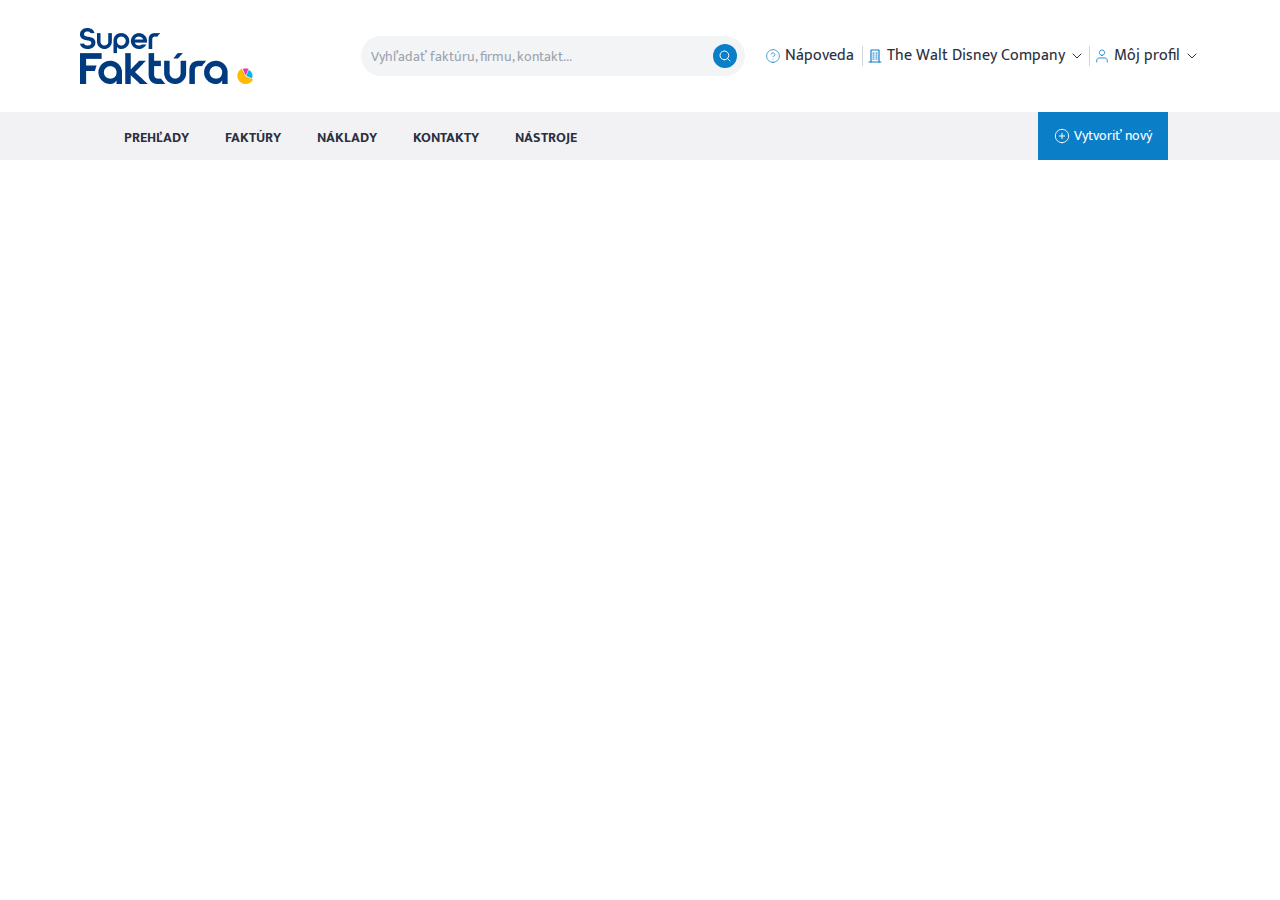
<file: public/index.html>
<html lang="en">
    <head>
        <meta charset="UTF-8">
        <meta name="viewport" content="width=device-width, initial-scale=1.0">
        <title>SuperFaktúra</title>
        <link rel="stylesheet" href="style.css"> 
        <script src="index.js"></script>
    </head>
    <body class="text-white font-mukta">
        <div class="">
            <div class="bg-white h-36 md:h-28 w-full">
                <div class="md:mx-8 lg:mx-20 bg-white h-full md:flex md:flex-row justify-between">
                    <div id="pageHeader"  class="visible flex p-4 md:p-0 items-center justify-between">
                        <img class="h-9 md:h-14" src = "img\Logo_Superfaktura.png" alt="Logo Superfaktura SVG"/>
                        <div class="md:hidden flex items-center gap-2">
                            <img class="w-7 h-7 bg-navbg p-1 rounded-full" src = "img\Add.svg" alt="Add SVG"/>
                            <img class="w-7 h-7 bg-navbg p-2 rounded-full" src = "img\Avatar.svg" alt="Avatar SVG"/>
                            <img onclick="showCloseMenu()" class="w-7 h-7 bg-navbg p-2 rounded-full" src = "img\Menu.svg" alt="Menu SVG"/>
                        </div>
                    </div>
                    <div id="menuHeader" class="bg-white w-full hidden text-black shadow-lg">
                        <div class="flex p-4 md:p-0 items-center justify-between">
                            <span>Menu</span>
                            <img onclick="showCloseMenu()" class="w-4 h-4" src = "img\Close.svg" alt="Close SVG"/>
                        </div>
                    </div>
                    <div class="md:flex justify-end md:gap-5">
                        <div id="searchInput" class="hidden items-center mt-7 md:min-w-72 md:w-96 md:mt-0 px-3 md:px-0 md:flex">
                            <div class="h-10 w-full flex">
                                <div class="relative w-full">
                                    <input type="search"  
                                        class="h-10 text-sm relative block p-2.5 w-full flex-auto text-gray-900 bg-gray-100 rounded-full" 
                                        placeholder="Vyhľadať faktúru, firmu, kontakt..." />
                                    <button type="submit" class="absolute top-1/2 end-0 transform -translate-y-1/2 
                                    flex bg-buttonblue items-center justify-center rounded-full mr-2 w-6 h-6">
                                        <img class="w-5 h-5" src = "img\Search.svg" alt="Search SVG"/>
                                    </button>
                                </div>
                            </div>
                        </div>
                        <div class="md:flex items-center bg-white text-navtext text-smdd justify-end">
                            <div class="md:flex md:justify-center font-normal">
                                <a href="#" class="hidden md:flex items-center pr-1">
                                    <img class="w-4 h-4" src = "img\Help.svg" alt="Help SVG"/>
                                    <span class="px-1">
                                        Nápoveda
                                    </span>
                                </a>
                                <a href="#" id="companyId" class="companyStyle">
                                    <div class="flex items-center">
                                        <img class="w-5 h-5 md:w-4 md:h-4 bg-navbg md:bg-white p-1 md:p-0 rounded-full md:rounded-none" src = "img\Company.svg" alt="Company SVG"/>
                                        <span class="px-1">
                                            The Walt Disney Company
                                        </span>
                                    </div>
                                    <img class="w-4 h-4" src = "img\Arrow.svg" alt="Arrow SVG"/>
                                </a>
                                <a href="#" class="hidden md:flex items-center pl-1">
                                    <img class="w-4 h-4" src = "img\Avatar.svg" alt="Avatar SVG"/>
                                    <span class="px-1">
                                        Môj profil
                                    </span>
                                    <img class="w-4 h-4" src = "img\Arrow.svg" alt="Arrow SVG"/>
                                </a>
                            </div>
                        </div>
                    </div>
                </div>
            </div>
            <nav id="mainNavbar"  class="md:bg-navbg hidden md:h-12 h-auto w-full md:flex justify-between items-center md:px-16 lg:px-28">
                <div class="md:flex justify-start md:h-12 h-auto w-full text-navtext gap-3 text-sm font-bold">
                    <button onclick="isHidden()" class="menuItem">
                        <div class="insideMenuItem">
                            <div class="flex">
                                <img class="w-5 h-5 md:hidden" src = "img\Prehlady.svg" alt="Prehlady SVG"/>
                                <span class="ml-2 md:ml-0">Prehľady</span>
                            </div>
                            <img class="w-1 h-2 md:hidden" src = "img\ArrowRight.svg" alt="Arrow SVG"/>
                        </div>
                    </button>
                    <div>
                        <button id="invoice" onclick="showCloseSubmenu()" class="menuItem">
                            <div class="insideMenuItem">
                                <div class="flex">
                                    <img class="w-5 h-5 md:hidden" src = "img\Faktura.svg" alt="Faktura SVG"/>
                                    <span class="ml-2 md:ml-0">Faktúry</span>
                                </div>
                                <img class="w-1 h-2 md:hidden" src = "img\ArrowRight.svg" alt="Arrow SVG"/>
                            </div>
                        </button>
                        <div id="subNavbar" class="absolute hidden left-0 w-full">
                            <div class="bg-navhover flex h-12 w-full justify-start items-center text-subnavtext md:px-16 lg:px-28">
                                <button class="group submenustyle">
                                    <span class="text-center">Faktúry</span>
                                    <div class="triangle"></div>
                                </button>
                                <button class="group submenustyle">
                                    <span class="text-center">Zálohové faktúry</span>
                                    <div class="triangle"></div>
                                </button>
                                <button class="group submenustyle">
                                    <span class="text-center">Dodacie listy</span>
                                    <div class="triangle"></div>
                                </button>
                                <button class="group submenustyle">
                                    <span class="text-center">Prijaté objednávky</span>
                                    <div class="triangle"></div>
                                </button>
                                <button class="group submenustyle">
                                    <span class="text-center">Cenové ponuky</span>
                                    <div class="triangle"></div>
                                </button>
                                <button class="group submenustyle">
                                    <span class="text-center">Pravidelné</span>
                                    <div class="triangle"></div>
                                </button>
                                <button class="group submenustyle">
                                    <span class="text-center">Dobropisy</span>
                                    <div class="triangle"></div>
                                </button>
                                <button class="group submenustyle">
                                    <span class="text-center">Koncepty</span>
                                    <div class="triangle"></div>
                                </button>
                            </div>
                        </div>
                    </div>
                    <button onclick="isHidden()" class="menuItem">
                        <div class="insideMenuItem">
                            <div class="flex">
                                <img class="w-5 h-5 md:hidden" src = "img\Naklady.svg" alt="Naklady SVG"/>
                                <span class="ml-2 md:ml-0">Náklady</span>
                            </div>
                            <img class="w-1 h-2 md:hidden" src = "img\ArrowRight.svg" alt="Arrow SVG"/>
                        </div>
                    </button>
                    <button onclick="isHidden()" class="menuItem">
                        <div class="insideMenuItem">
                            <div class="flex">
                                <img class="w-5 h-5 md:hidden" src = "img\Contact.svg" alt="Contact SVG"/>
                                <span class="ml-2 md:ml-0">Kontakty</span>
                            </div>
                            <img class="w-1 h-2 md:hidden" src = "img\ArrowRight.svg" alt="Arrow SVG"/>
                        </div>
                    </button>
                    <button onclick="isHidden()" class="menuItem">
                        <div class="insideMenuItem">
                            <div class="flex">
                                <img class="w-5 h-5 md:hidden" src = "img\Tool.svg" alt="Tool SVG"/>
                                <span class="ml-2 md:ml-0">Nástroje</span>
                            </div>
                            <img class="w-1 h-2 md:hidden" src = "img\ArrowRight.svg" alt="Arrow SVG"/>
                        </div>
                    </button>
                    <button onclick="isHidden()" class="md:hidden menuItem">
                        <div class="w-full md:h-auto flex items-center justify-between md:justify-normal">
                            <div class="flex">
                                <img class="w-5 h-5 md:hidden" src = "img\Help.svg" alt="Help SVG"/>
                                <span class="ml-2 md:ml-0">Nápoveda</span>
                            </div>
                            <img class="w-1 h-2 md:hidden" src = "img\ArrowRight.svg" alt="Arrow SVG"/>
                        </div>
                    </button>
                </div>
                <button class="btnCreateNew">
                    <img class="w-4 h-4 mr-1" src = "img\AddWhite.svg" alt="Add SVG"/>
                    <span class="text-sm">
                        Vytvoriť nový
                    </span>
                </button>
            </nav>
        </div>
    </body>
</html>
</file>
<file: public/style.css>
@import url('https://fonts.googleapis.com/css2?family=Mukta:wght@200;300;400;500;600;700;800&display=swap');

/*
! tailwindcss v3.4.1 | MIT License | https://tailwindcss.com
*/

/*
1. Prevent padding and border from affecting element width. (https://github.com/mozdevs/cssremedy/issues/4)
2. Allow adding a border to an element by just adding a border-width. (https://github.com/tailwindcss/tailwindcss/pull/116)
*/

*,
::before,
::after {
  box-sizing: border-box;
  /* 1 */
  border-width: 0;
  /* 2 */
  border-style: solid;
  /* 2 */
  border-color: #e5e7eb;
  /* 2 */
}

::before,
::after {
  --tw-content: '';
}

/*
1. Use a consistent sensible line-height in all browsers.
2. Prevent adjustments of font size after orientation changes in iOS.
3. Use a more readable tab size.
4. Use the user's configured `sans` font-family by default.
5. Use the user's configured `sans` font-feature-settings by default.
6. Use the user's configured `sans` font-variation-settings by default.
7. Disable tap highlights on iOS
*/

html,
:host {
  line-height: 1.5;
  /* 1 */
  -webkit-text-size-adjust: 100%;
  /* 2 */
  -moz-tab-size: 4;
  /* 3 */
  -o-tab-size: 4;
     tab-size: 4;
  /* 3 */
  font-family: ui-sans-serif, system-ui, sans-serif, "Apple Color Emoji", "Segoe UI Emoji", "Segoe UI Symbol", "Noto Color Emoji";
  /* 4 */
  font-feature-settings: normal;
  /* 5 */
  font-variation-settings: normal;
  /* 6 */
  -webkit-tap-highlight-color: transparent;
  /* 7 */
}

/*
1. Remove the margin in all browsers.
2. Inherit line-height from `html` so users can set them as a class directly on the `html` element.
*/

body {
  margin: 0;
  /* 1 */
  line-height: inherit;
  /* 2 */
}

/*
1. Add the correct height in Firefox.
2. Correct the inheritance of border color in Firefox. (https://bugzilla.mozilla.org/show_bug.cgi?id=190655)
3. Ensure horizontal rules are visible by default.
*/

hr {
  height: 0;
  /* 1 */
  color: inherit;
  /* 2 */
  border-top-width: 1px;
  /* 3 */
}

/*
Add the correct text decoration in Chrome, Edge, and Safari.
*/

abbr:where([title]) {
  -webkit-text-decoration: underline dotted;
          text-decoration: underline dotted;
}

/*
Remove the default font size and weight for headings.
*/

h1,
h2,
h3,
h4,
h5,
h6 {
  font-size: inherit;
  font-weight: inherit;
}

/*
Reset links to optimize for opt-in styling instead of opt-out.
*/

a {
  color: inherit;
  text-decoration: inherit;
}

/*
Add the correct font weight in Edge and Safari.
*/

b,
strong {
  font-weight: bolder;
}

/*
1. Use the user's configured `mono` font-family by default.
2. Use the user's configured `mono` font-feature-settings by default.
3. Use the user's configured `mono` font-variation-settings by default.
4. Correct the odd `em` font sizing in all browsers.
*/

code,
kbd,
samp,
pre {
  font-family: ui-monospace, SFMono-Regular, Menlo, Monaco, Consolas, "Liberation Mono", "Courier New", monospace;
  /* 1 */
  font-feature-settings: normal;
  /* 2 */
  font-variation-settings: normal;
  /* 3 */
  font-size: 1em;
  /* 4 */
}

/*
Add the correct font size in all browsers.
*/

small {
  font-size: 80%;
}

/*
Prevent `sub` and `sup` elements from affecting the line height in all browsers.
*/

sub,
sup {
  font-size: 75%;
  line-height: 0;
  position: relative;
  vertical-align: baseline;
}

sub {
  bottom: -0.25em;
}

sup {
  top: -0.5em;
}

/*
1. Remove text indentation from table contents in Chrome and Safari. (https://bugs.chromium.org/p/chromium/issues/detail?id=999088, https://bugs.webkit.org/show_bug.cgi?id=201297)
2. Correct table border color inheritance in all Chrome and Safari. (https://bugs.chromium.org/p/chromium/issues/detail?id=935729, https://bugs.webkit.org/show_bug.cgi?id=195016)
3. Remove gaps between table borders by default.
*/

table {
  text-indent: 0;
  /* 1 */
  border-color: inherit;
  /* 2 */
  border-collapse: collapse;
  /* 3 */
}

/*
1. Change the font styles in all browsers.
2. Remove the margin in Firefox and Safari.
3. Remove default padding in all browsers.
*/

button,
input,
optgroup,
select,
textarea {
  font-family: inherit;
  /* 1 */
  font-feature-settings: inherit;
  /* 1 */
  font-variation-settings: inherit;
  /* 1 */
  font-size: 100%;
  /* 1 */
  font-weight: inherit;
  /* 1 */
  line-height: inherit;
  /* 1 */
  color: inherit;
  /* 1 */
  margin: 0;
  /* 2 */
  padding: 0;
  /* 3 */
}

/*
Remove the inheritance of text transform in Edge and Firefox.
*/

button,
select {
  text-transform: none;
}

/*
1. Correct the inability to style clickable types in iOS and Safari.
2. Remove default button styles.
*/

button,
[type='button'],
[type='reset'],
[type='submit'] {
  -webkit-appearance: button;
  /* 1 */
  background-color: transparent;
  /* 2 */
  background-image: none;
  /* 2 */
}

/*
Use the modern Firefox focus style for all focusable elements.
*/

:-moz-focusring {
  outline: auto;
}

/*
Remove the additional `:invalid` styles in Firefox. (https://github.com/mozilla/gecko-dev/blob/2f9eacd9d3d995c937b4251a5557d95d494c9be1/layout/style/res/forms.css#L728-L737)
*/

:-moz-ui-invalid {
  box-shadow: none;
}

/*
Add the correct vertical alignment in Chrome and Firefox.
*/

progress {
  vertical-align: baseline;
}

/*
Correct the cursor style of increment and decrement buttons in Safari.
*/

::-webkit-inner-spin-button,
::-webkit-outer-spin-button {
  height: auto;
}

/*
1. Correct the odd appearance in Chrome and Safari.
2. Correct the outline style in Safari.
*/

[type='search'] {
  -webkit-appearance: textfield;
  /* 1 */
  outline-offset: -2px;
  /* 2 */
}

/*
Remove the inner padding in Chrome and Safari on macOS.
*/

::-webkit-search-decoration {
  -webkit-appearance: none;
}

/*
1. Correct the inability to style clickable types in iOS and Safari.
2. Change font properties to `inherit` in Safari.
*/

::-webkit-file-upload-button {
  -webkit-appearance: button;
  /* 1 */
  font: inherit;
  /* 2 */
}

/*
Add the correct display in Chrome and Safari.
*/

summary {
  display: list-item;
}

/*
Removes the default spacing and border for appropriate elements.
*/

blockquote,
dl,
dd,
h1,
h2,
h3,
h4,
h5,
h6,
hr,
figure,
p,
pre {
  margin: 0;
}

fieldset {
  margin: 0;
  padding: 0;
}

legend {
  padding: 0;
}

ol,
ul,
menu {
  list-style: none;
  margin: 0;
  padding: 0;
}

/*
Reset default styling for dialogs.
*/

dialog {
  padding: 0;
}

/*
Prevent resizing textareas horizontally by default.
*/

textarea {
  resize: vertical;
}

/*
1. Reset the default placeholder opacity in Firefox. (https://github.com/tailwindlabs/tailwindcss/issues/3300)
2. Set the default placeholder color to the user's configured gray 400 color.
*/

input::-moz-placeholder, textarea::-moz-placeholder {
  opacity: 1;
  /* 1 */
  color: #9ca3af;
  /* 2 */
}

input::placeholder,
textarea::placeholder {
  opacity: 1;
  /* 1 */
  color: #9ca3af;
  /* 2 */
}

/*
Set the default cursor for buttons.
*/

button,
[role="button"] {
  cursor: pointer;
}

/*
Make sure disabled buttons don't get the pointer cursor.
*/

:disabled {
  cursor: default;
}

/*
1. Make replaced elements `display: block` by default. (https://github.com/mozdevs/cssremedy/issues/14)
2. Add `vertical-align: middle` to align replaced elements more sensibly by default. (https://github.com/jensimmons/cssremedy/issues/14#issuecomment-634934210)
   This can trigger a poorly considered lint error in some tools but is included by design.
*/

img,
svg,
video,
canvas,
audio,
iframe,
embed,
object {
  display: block;
  /* 1 */
  vertical-align: middle;
  /* 2 */
}

/*
Constrain images and videos to the parent width and preserve their intrinsic aspect ratio. (https://github.com/mozdevs/cssremedy/issues/14)
*/

img,
video {
  max-width: 100%;
  height: auto;
}

/* Make elements with the HTML hidden attribute stay hidden by default */

[hidden] {
  display: none;
}

*, ::before, ::after{
  --tw-border-spacing-x: 0;
  --tw-border-spacing-y: 0;
  --tw-translate-x: 0;
  --tw-translate-y: 0;
  --tw-rotate: 0;
  --tw-skew-x: 0;
  --tw-skew-y: 0;
  --tw-scale-x: 1;
  --tw-scale-y: 1;
  --tw-pan-x:  ;
  --tw-pan-y:  ;
  --tw-pinch-zoom:  ;
  --tw-scroll-snap-strictness: proximity;
  --tw-gradient-from-position:  ;
  --tw-gradient-via-position:  ;
  --tw-gradient-to-position:  ;
  --tw-ordinal:  ;
  --tw-slashed-zero:  ;
  --tw-numeric-figure:  ;
  --tw-numeric-spacing:  ;
  --tw-numeric-fraction:  ;
  --tw-ring-inset:  ;
  --tw-ring-offset-width: 0px;
  --tw-ring-offset-color: #fff;
  --tw-ring-color: rgb(59 130 246 / 0.5);
  --tw-ring-offset-shadow: 0 0 #0000;
  --tw-ring-shadow: 0 0 #0000;
  --tw-shadow: 0 0 #0000;
  --tw-shadow-colored: 0 0 #0000;
  --tw-blur:  ;
  --tw-brightness:  ;
  --tw-contrast:  ;
  --tw-grayscale:  ;
  --tw-hue-rotate:  ;
  --tw-invert:  ;
  --tw-saturate:  ;
  --tw-sepia:  ;
  --tw-drop-shadow:  ;
  --tw-backdrop-blur:  ;
  --tw-backdrop-brightness:  ;
  --tw-backdrop-contrast:  ;
  --tw-backdrop-grayscale:  ;
  --tw-backdrop-hue-rotate:  ;
  --tw-backdrop-invert:  ;
  --tw-backdrop-opacity:  ;
  --tw-backdrop-saturate:  ;
  --tw-backdrop-sepia:  ;
}

::backdrop{
  --tw-border-spacing-x: 0;
  --tw-border-spacing-y: 0;
  --tw-translate-x: 0;
  --tw-translate-y: 0;
  --tw-rotate: 0;
  --tw-skew-x: 0;
  --tw-skew-y: 0;
  --tw-scale-x: 1;
  --tw-scale-y: 1;
  --tw-pan-x:  ;
  --tw-pan-y:  ;
  --tw-pinch-zoom:  ;
  --tw-scroll-snap-strictness: proximity;
  --tw-gradient-from-position:  ;
  --tw-gradient-via-position:  ;
  --tw-gradient-to-position:  ;
  --tw-ordinal:  ;
  --tw-slashed-zero:  ;
  --tw-numeric-figure:  ;
  --tw-numeric-spacing:  ;
  --tw-numeric-fraction:  ;
  --tw-ring-inset:  ;
  --tw-ring-offset-width: 0px;
  --tw-ring-offset-color: #fff;
  --tw-ring-color: rgb(59 130 246 / 0.5);
  --tw-ring-offset-shadow: 0 0 #0000;
  --tw-ring-shadow: 0 0 #0000;
  --tw-shadow: 0 0 #0000;
  --tw-shadow-colored: 0 0 #0000;
  --tw-blur:  ;
  --tw-brightness:  ;
  --tw-contrast:  ;
  --tw-grayscale:  ;
  --tw-hue-rotate:  ;
  --tw-invert:  ;
  --tw-saturate:  ;
  --tw-sepia:  ;
  --tw-drop-shadow:  ;
  --tw-backdrop-blur:  ;
  --tw-backdrop-brightness:  ;
  --tw-backdrop-contrast:  ;
  --tw-backdrop-grayscale:  ;
  --tw-backdrop-hue-rotate:  ;
  --tw-backdrop-invert:  ;
  --tw-backdrop-opacity:  ;
  --tw-backdrop-saturate:  ;
  --tw-backdrop-sepia:  ;
}

.triangle{
  position: absolute;
  bottom: 0px;
  display: none;
  height: 0px;
  width: 0px;
  border-left-width: 5px;
  border-bottom-width: 8px;
  border-right-width: 5px;
  border-left-color: transparent;
  --tw-border-opacity: 1;
  border-bottom-color: rgb(255 255 255 / var(--tw-border-opacity));
  border-right-color: transparent;
}

.group:hover .triangle{
  display: block;
}

.submenustyle{
  position: relative;
  display: flex;
  height: 3rem;
  align-items: center;
  justify-content: center;
  border-top-left-radius: 0.125rem;
  border-top-right-radius: 0.125rem;
  padding-left: 0.75rem;
  padding-right: 0.75rem;
  padding-top: 1rem;
  padding-bottom: 1rem;
}

.submenustyle:hover{
  --tw-text-opacity: 1;
  color: rgb(255 255 255 / var(--tw-text-opacity));
}

.menuItem{
  height: 3rem;
  width: 100%;
  border-top-left-radius: 0.125rem;
  border-top-right-radius: 0.125rem;
  padding-left: 0.75rem;
  padding-right: 0.75rem;
  text-transform: uppercase;
}

.menuItem:hover{
  --tw-bg-opacity: 1;
  background-color: rgb(0 58 127 / var(--tw-bg-opacity));
  --tw-text-opacity: 1;
  color: rgb(255 255 255 / var(--tw-text-opacity));
}

@media (min-width: 768px){
  .menuItem{
    width: auto;
    padding-top: 1rem;
    padding-bottom: 1rem;
  }
}

.insideMenuItem{
  display: flex;
  height: 3rem;
  width: 100%;
  align-items: center;
  justify-content: space-between;
  border-bottom-width: 1px;
}

@media (min-width: 768px){
  .insideMenuItem{
    height: auto;
    justify-content: normal;
    border-bottom-width: 0px;
  }
}

.companyStyle{
  display: flex;
  align-items: center;
  justify-content: space-between;
  border-top-width: 1px;
  --tw-border-opacity: 1;
  border-color: rgb(208 212 221 / var(--tw-border-opacity));
  padding-top: 1rem;
  padding-bottom: 1rem;
  padding-left: 0.25rem;
  padding-right: 0.25rem;
  --tw-shadow: 0 4px 6px -1px rgb(0 0 0 / 0.1), 0 2px 4px -2px rgb(0 0 0 / 0.1);
  --tw-shadow-colored: 0 4px 6px -1px var(--tw-shadow-color), 0 2px 4px -2px var(--tw-shadow-color);
  box-shadow: var(--tw-ring-offset-shadow, 0 0 #0000), var(--tw-ring-shadow, 0 0 #0000), var(--tw-shadow);
}

@media (min-width: 768px){
  .companyStyle{
    visibility: visible;
    justify-content: center;
    border-left-width: 1px;
    border-right-width: 1px;
    border-top-width: 0px;
    padding-top: 0px;
    padding-bottom: 0px;
    --tw-shadow: 0 0 #0000;
    --tw-shadow-colored: 0 0 #0000;
    box-shadow: var(--tw-ring-offset-shadow, 0 0 #0000), var(--tw-ring-shadow, 0 0 #0000), var(--tw-shadow);
  }
}

.btnCreateNew{
  display: none;
  height: 3rem;
  min-width: -moz-max-content;
  min-width: max-content;
  max-width: 10rem;
  align-items: center;
  background-color: 0A7EC7;
  padding-left: 1rem;
  padding-right: 1rem;
  padding-top: 0.75rem;
  padding-bottom: 0.75rem;
  --tw-text-opacity: 1;
  color: rgb(255 255 255 / var(--tw-text-opacity));
}

@media (min-width: 768px){
  .btnCreateNew{
    display: flex;
  }
}

.visible{
  visibility: visible;
}

.absolute{
  position: absolute;
}

.relative{
  position: relative;
}

.end-0{
  inset-inline-end: 0px;
}

.left-0{
  left: 0px;
}

.top-1\/2{
  top: 50%;
}

.ml-2{
  margin-left: 0.5rem;
}

.mr-1{
  margin-right: 0.25rem;
}

.mr-2{
  margin-right: 0.5rem;
}

.mt-7{
  margin-top: 1.75rem;
}

.block{
  display: block;
}

.flex{
  display: flex;
}

.hidden{
  display: none;
}

.h-10{
  height: 2.5rem;
}

.h-12{
  height: 3rem;
}

.h-36{
  height: 9rem;
}

.h-4{
  height: 1rem;
}

.h-5{
  height: 1.25rem;
}

.h-6{
  height: 1.5rem;
}

.h-7{
  height: 1.75rem;
}

.h-9{
  height: 2.25rem;
}

.h-auto{
  height: auto;
}

.h-full{
  height: 100%;
}

.h-2{
  height: 0.5rem;
}

.w-4{
  width: 1rem;
}

.w-5{
  width: 1.25rem;
}

.w-6{
  width: 1.5rem;
}

.w-7{
  width: 1.75rem;
}

.w-full{
  width: 100%;
}

.w-1{
  width: 0.25rem;
}

.flex-auto{
  flex: 1 1 auto;
}

.-translate-y-1\/2{
  --tw-translate-y: -50%;
  transform: translate(var(--tw-translate-x), var(--tw-translate-y)) rotate(var(--tw-rotate)) skewX(var(--tw-skew-x)) skewY(var(--tw-skew-y)) scaleX(var(--tw-scale-x)) scaleY(var(--tw-scale-y));
}

.transform{
  transform: translate(var(--tw-translate-x), var(--tw-translate-y)) rotate(var(--tw-rotate)) skewX(var(--tw-skew-x)) skewY(var(--tw-skew-y)) scaleX(var(--tw-scale-x)) scaleY(var(--tw-scale-y));
}

.items-center{
  align-items: center;
}

.justify-start{
  justify-content: flex-start;
}

.justify-end{
  justify-content: flex-end;
}

.justify-center{
  justify-content: center;
}

.justify-between{
  justify-content: space-between;
}

.gap-2{
  gap: 0.5rem;
}

.gap-3{
  gap: 0.75rem;
}

.rounded-full{
  border-radius: 9999px;
}

.bg-buttonblue{
  background-color: 0A7EC7;
}

.bg-gray-100{
  --tw-bg-opacity: 1;
  background-color: rgb(243 244 246 / var(--tw-bg-opacity));
}

.bg-navbg{
  --tw-bg-opacity: 1;
  background-color: rgb(242 242 244 / var(--tw-bg-opacity));
}

.bg-navhover{
  --tw-bg-opacity: 1;
  background-color: rgb(0 58 127 / var(--tw-bg-opacity));
}

.bg-white{
  --tw-bg-opacity: 1;
  background-color: rgb(255 255 255 / var(--tw-bg-opacity));
}

.p-1{
  padding: 0.25rem;
}

.p-2{
  padding: 0.5rem;
}

.p-2\.5{
  padding: 0.625rem;
}

.p-4{
  padding: 1rem;
}

.px-1{
  padding-left: 0.25rem;
  padding-right: 0.25rem;
}

.px-3{
  padding-left: 0.75rem;
  padding-right: 0.75rem;
}

.pl-1{
  padding-left: 0.25rem;
}

.pr-1{
  padding-right: 0.25rem;
}

.text-center{
  text-align: center;
}

.font-mukta{
  font-family: "Mukta";
}

.text-sm{
  font-size: 0.875rem;
  line-height: 1.25rem;
}

.text-smdd{
  font-size: 16px;
  line-height: 20px;
}

.font-bold{
  font-weight: 700;
}

.font-normal{
  font-weight: 400;
}

.text-black{
  --tw-text-opacity: 1;
  color: rgb(0 0 0 / var(--tw-text-opacity));
}

.text-gray-900{
  --tw-text-opacity: 1;
  color: rgb(17 24 39 / var(--tw-text-opacity));
}

.text-navtext{
  --tw-text-opacity: 1;
  color: rgb(41 48 64 / var(--tw-text-opacity));
}

.text-subnavtext{
  --tw-text-opacity: 1;
  color: rgb(128 156 191 / var(--tw-text-opacity));
}

.text-white{
  --tw-text-opacity: 1;
  color: rgb(255 255 255 / var(--tw-text-opacity));
}

.shadow-md{
  --tw-shadow: 0 4px 6px -1px rgb(0 0 0 / 0.1), 0 2px 4px -2px rgb(0 0 0 / 0.1);
  --tw-shadow-colored: 0 4px 6px -1px var(--tw-shadow-color), 0 2px 4px -2px var(--tw-shadow-color);
  box-shadow: var(--tw-ring-offset-shadow, 0 0 #0000), var(--tw-ring-shadow, 0 0 #0000), var(--tw-shadow);
}

.shadow-lg{
  --tw-shadow: 0 10px 15px -3px rgb(0 0 0 / 0.1), 0 4px 6px -4px rgb(0 0 0 / 0.1);
  --tw-shadow-colored: 0 10px 15px -3px var(--tw-shadow-color), 0 4px 6px -4px var(--tw-shadow-color);
  box-shadow: var(--tw-ring-offset-shadow, 0 0 #0000), var(--tw-ring-shadow, 0 0 #0000), var(--tw-shadow);
}

@media (min-width: 768px){
  .md\:mx-8{
    margin-left: 2rem;
    margin-right: 2rem;
  }

  .md\:ml-0{
    margin-left: 0px;
  }

  .md\:mt-0{
    margin-top: 0px;
  }

  .md\:flex{
    display: flex;
  }

  .md\:hidden{
    display: none;
  }

  .md\:h-12{
    height: 3rem;
  }

  .md\:h-14{
    height: 3.5rem;
  }

  .md\:h-28{
    height: 7rem;
  }

  .md\:h-4{
    height: 1rem;
  }

  .md\:h-auto{
    height: auto;
  }

  .md\:w-4{
    width: 1rem;
  }

  .md\:w-96{
    width: 24rem;
  }

  .md\:min-w-72{
    min-width: 18rem;
  }

  .md\:flex-row{
    flex-direction: row;
  }

  .md\:justify-normal{
    justify-content: normal;
  }

  .md\:justify-center{
    justify-content: center;
  }

  .md\:gap-5{
    gap: 1.25rem;
  }

  .md\:rounded-none{
    border-radius: 0px;
  }

  .md\:bg-navbg{
    --tw-bg-opacity: 1;
    background-color: rgb(242 242 244 / var(--tw-bg-opacity));
  }

  .md\:bg-white{
    --tw-bg-opacity: 1;
    background-color: rgb(255 255 255 / var(--tw-bg-opacity));
  }

  .md\:p-0{
    padding: 0px;
  }

  .md\:px-0{
    padding-left: 0px;
    padding-right: 0px;
  }

  .md\:px-16{
    padding-left: 4rem;
    padding-right: 4rem;
  }
}

@media (min-width: 1024px){
  .lg\:mx-20{
    margin-left: 5rem;
    margin-right: 5rem;
  }

  .lg\:px-28{
    padding-left: 7rem;
    padding-right: 7rem;
  }
}
</file>
